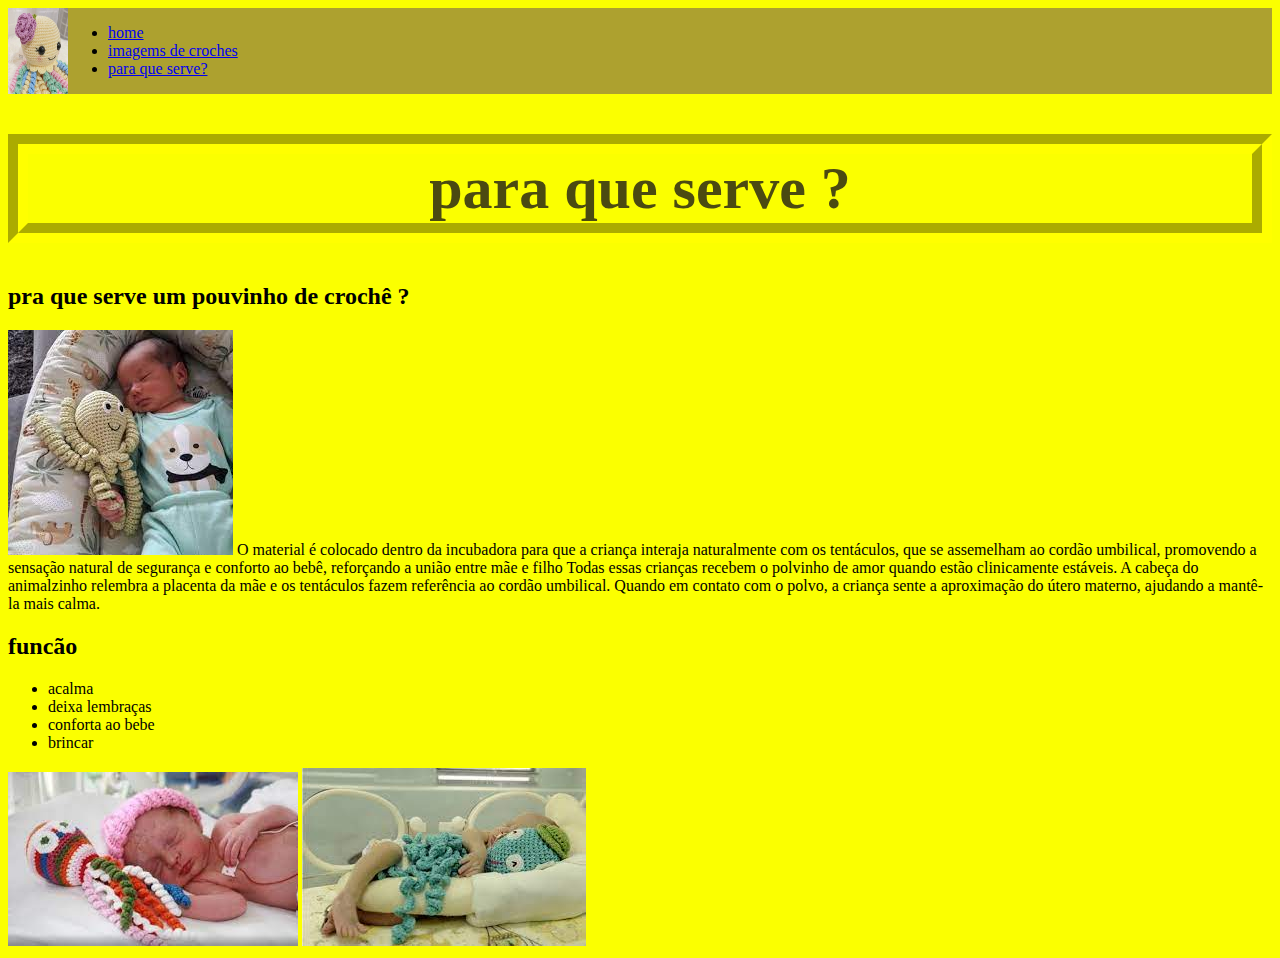
<file: crochetaria.html>
<!DOCTYPE html>
<html lang="port-br">

<head>
    <meta charset="UTF-8">
    <meta name="viewport" content="width=device-width, initial-scale=1.0">
    <title>pouvinho de crochê</title>
    <link rel="stylesheet" href="style.css">
</head>

<body>
    <header class="cabecalho">
        <img class="logochoche" src="polvinho-de-croche-polvinho-do-amor.webp">
        <ul class="lista_cabecalho">
            <li class="listadocabecalho"><a href="index.html">home</a></li>
            <li class="listadecabecalho"><a href="imagems.html">imagems de croches</a></li>
            <li class="listadocabecalho"><a href="crochetaria.html">para que serve?</a></li>

        </ul>
    </header>

    <h1>para que serve ?</h1>


    <h2>pra que serve um pouvinho de crochê ?</h2>

<img src="images.jpeg" alt="">



O material é colocado dentro da incubadora para que a criança 
interaja naturalmente com os tentáculos, que se assemelham ao 
cordão umbilical, promovendo a sensação natural de segurança
 e conforto ao bebê, reforçando a união entre mãe e filho

Todas essas crianças recebem o polvinho de amor quando estão
 clinicamente estáveis. A cabeça do animalzinho relembra a placenta 
 da mãe e os tentáculos fazem referência ao cordão umbilical. Quando
  em contato com o polvo, a criança sente a aproximação do útero materno, 
  ajudando a mantê-la mais calma.


  <h2>funcão</h2>
  <ul>
    <li>acalma</li>
    <li>deixa lembraças</li>
    <li>conforta ao bebe</li>
    <li>brincar</li>

  </ul>

  <img src="download.jpeg" alt="bebe prematuro com pouvinho de croche">
  <img src="croche" alt="bebe dormindo com pouvinho de croche">


</body>
</html>
</file>
<file: style.css>
body{
    background-color: rgb(251, 255, 0);
}
h1{
    font-size: 60px;
    color: rgb(75, 74, 17);
    text-align: center;
    border: 20px groove yellow;
    
}
p{
    font-size: 30px;
    color: aquamarine(180, 180, 180);
    text-align: justify;

}
.cabecalho{
    background-color: rgb(173, 161, 47);
    display: flex;
}

.logochoche{
    width: 60px;

}
.pouvinhoazul{
    width: 200px;
    border: 20px groove rgb(63, 53, 35);
}
</file>
